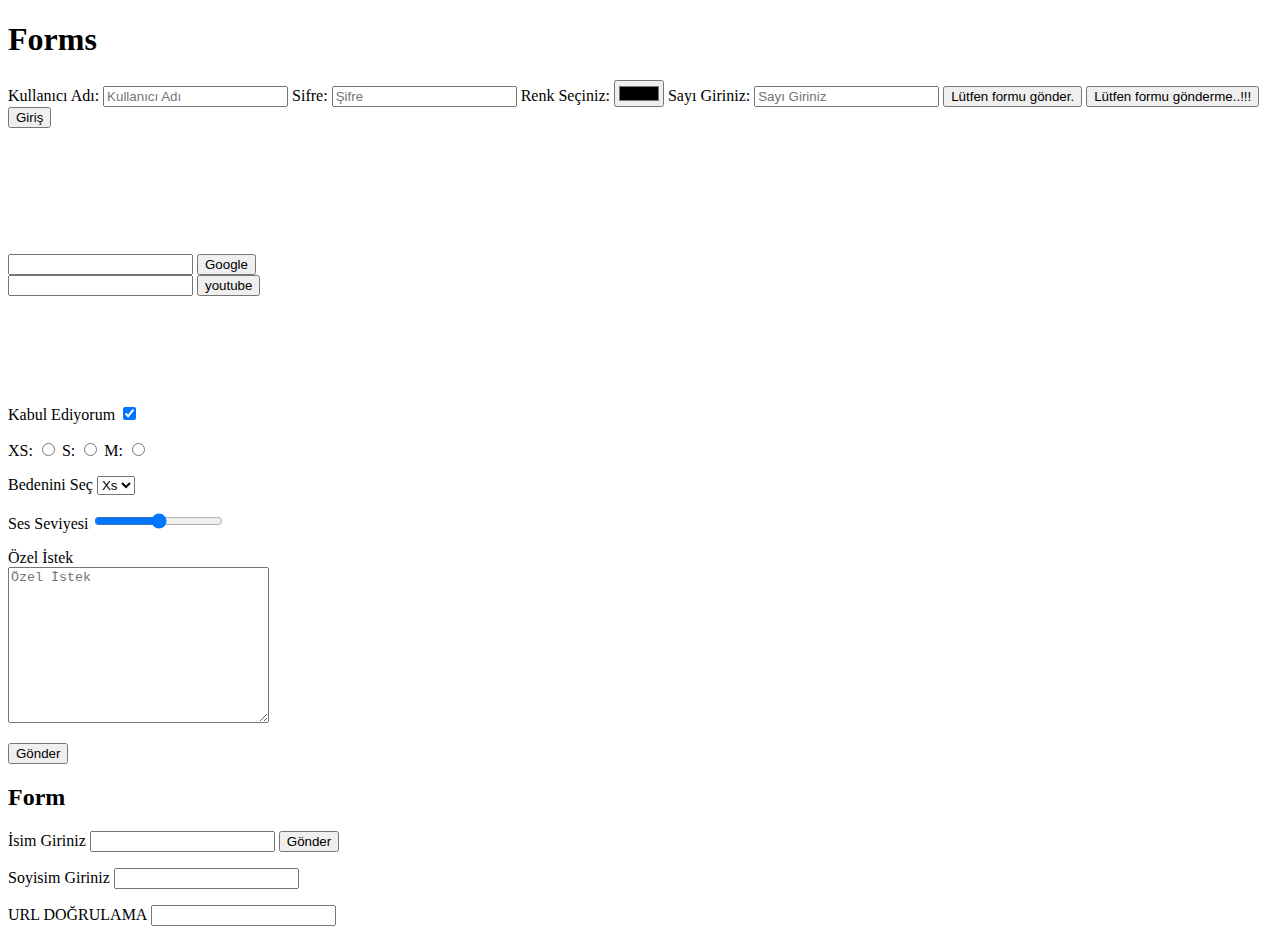
<file: Forms.html>
<!-- ctrl+ö yorum satırı  -->

<!DOCTYPE html>
<html lang="en">
<head>
  <meta charset="UTF-8">
  <meta http-equiv="X-UA-Compatible" content="IE=edge">
  <meta name="viewport" content="width=device-width, initial-scale=1.0">
  <title>Forms</title>
</head>
<body>
    <h1>Forms</h1>
 <form action="/food">
   <label for="kullanıcıadı">Kullanıcı Adı:</label>
   <input type="text" placeholder="Kullanıcı Adı" name="Kullanıcı Adı" id="kullanıcıadı" >
   <label for="sifre">Sifre:</label>
   <input type="password" placeholder="Şifre" name="sifre" id="sifre" >
   <label for="renksec"> Renk Seçiniz:</label>
   <input type="color" placeholder="color" name="renk" id="renksec">
   <label for="sayıgir"> Sayı Giriniz:</label>
   <input type="number" placeholder="Sayı Giriniz" name="number" id="number">
   <button type="button">Lütfen formu gönder.</button>
   <button type="reset">Lütfen formu gönderme..!!!</button>
   </div>
 <button>Giriş</button>
 <br><br><br><br><br><br><br><br>
  </form>

  <form action="https://www.google.com/search">
  <label for="google"></label>
  <input type="text" id="google" name="webhp">
  <button>Google</button>
  
</form>
    
  <form action="https://www.youtube.com/search_query=">
    <label for="Youtube"></label>
    <input type="text" id="youtube" name="q">
    <button>youtube</button>
  </form>
   
  <br><br><br><br><br><br>
  <form action="/onay">
  <div>
      <label for="onay">Kabul Ediyorum</label>
        <input type="checkbox"name="tos" id="onay" checked>
    <p>
        <label for="xs">XS:</label>
        <input type="radio"name="size" value="xs">
        <label for="s">S:</label>
       <input type="radio"name="size" value="s">
       <label for="m">M:</label>
       <input type="radio"name="size" value="m">
    </p>
       <p>
        <label for="beden">Bedenini Seç</label>
        <select name="beden" id="beden">
            <option value="Xs">Xs</option>
            <option value="S">S</option>
            <option value="M">M</option>

        </select>
       </p>
       <p>
        <label for="ses">Ses Seviyesi</label>
        <input type="range" id="Ses" min="0" max="10" name="sesseviyesi">
    </p> 
    <p>
        <label for="">Özel İstek</label><br>
        <textarea name="istek" id="istek" cols="30" rows="10"placeholder="Özel İstek"></textarea>
    </p>
        <button>Gönder</button>
    </div>
    </form>
    <h2>Form</h2>
    <form action="">
        <label for="isim">İsim Giriniz</label>
        <input type="text" name="isim" id="isim" required >
        <button>Gönder</button>
    

    </form>
    <p>
        <label for="last">Soyisim Giriniz</label>
        <input type="text" id="last" name="last">
    </p>
    <p>
        <label for="url">URL DOĞRULAMA</label>
        <input type="url">
    </p>
</body>
</html>
</file>
